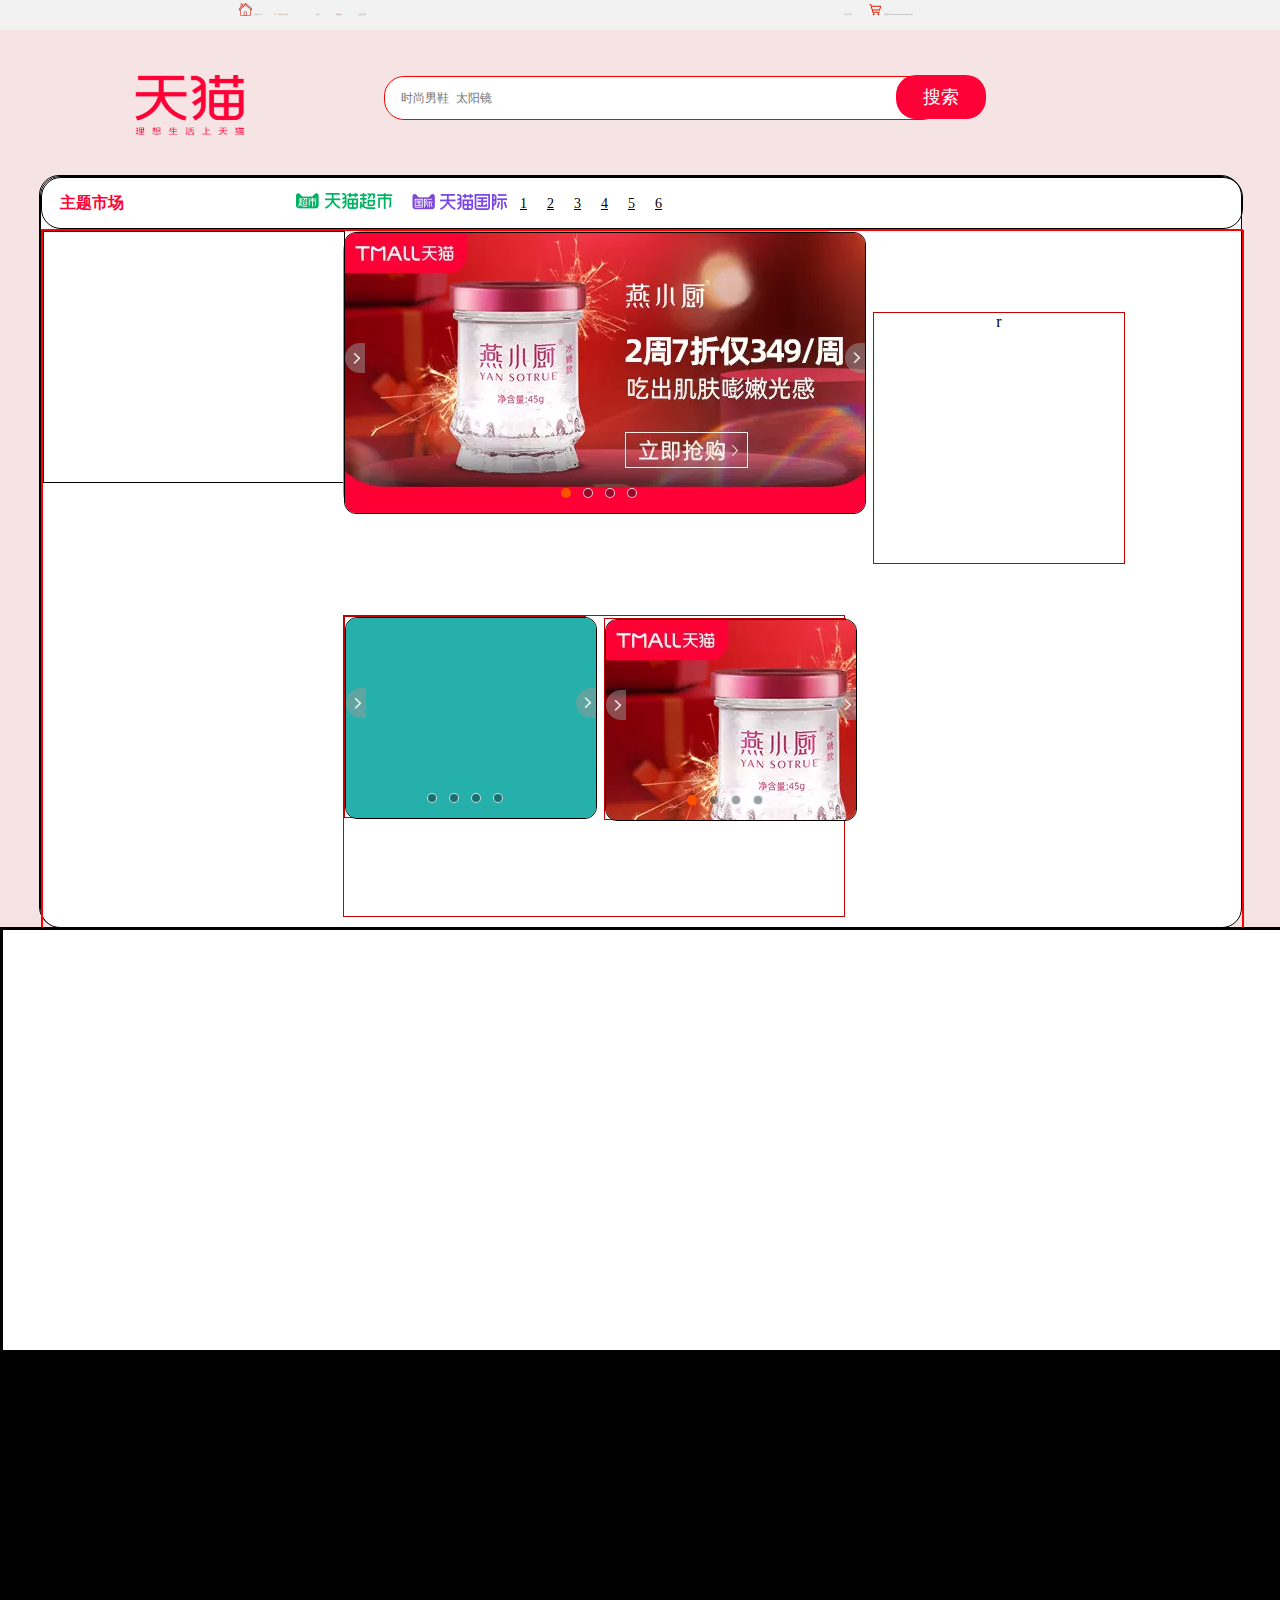
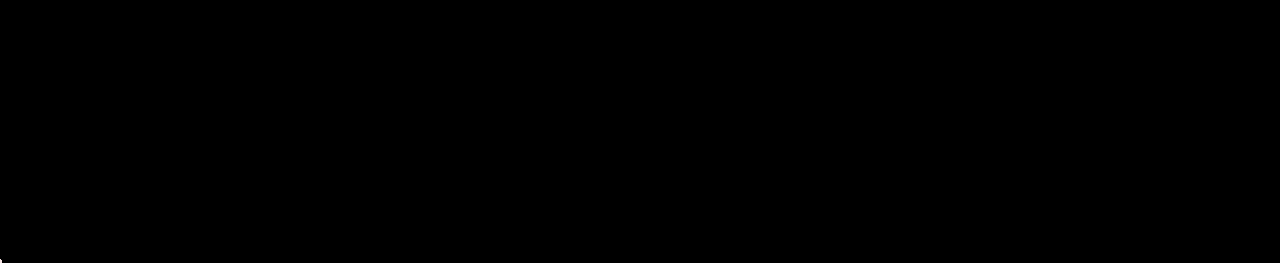
<file: web/include/html/index.html>
<!DOCTYPE html>
<html lang="en">
<script type="text/javascript" src="js/jquery.js"></script>

<head>
    <meta charset="UTF-8">
    <title>index</title>


</head >
<body >
<div id="top">1</div>
<div id="header">2</div>
<div id="content">3</div>
<div id="footer">4</div>
<script>

    $(function(){
        $('#top').load('top.html');
        $('#header').load('header.html');
        $('#content').load('content.html');
        $('#footer').load('footer.html');

    })
</script>
</body>
</html>
</file>
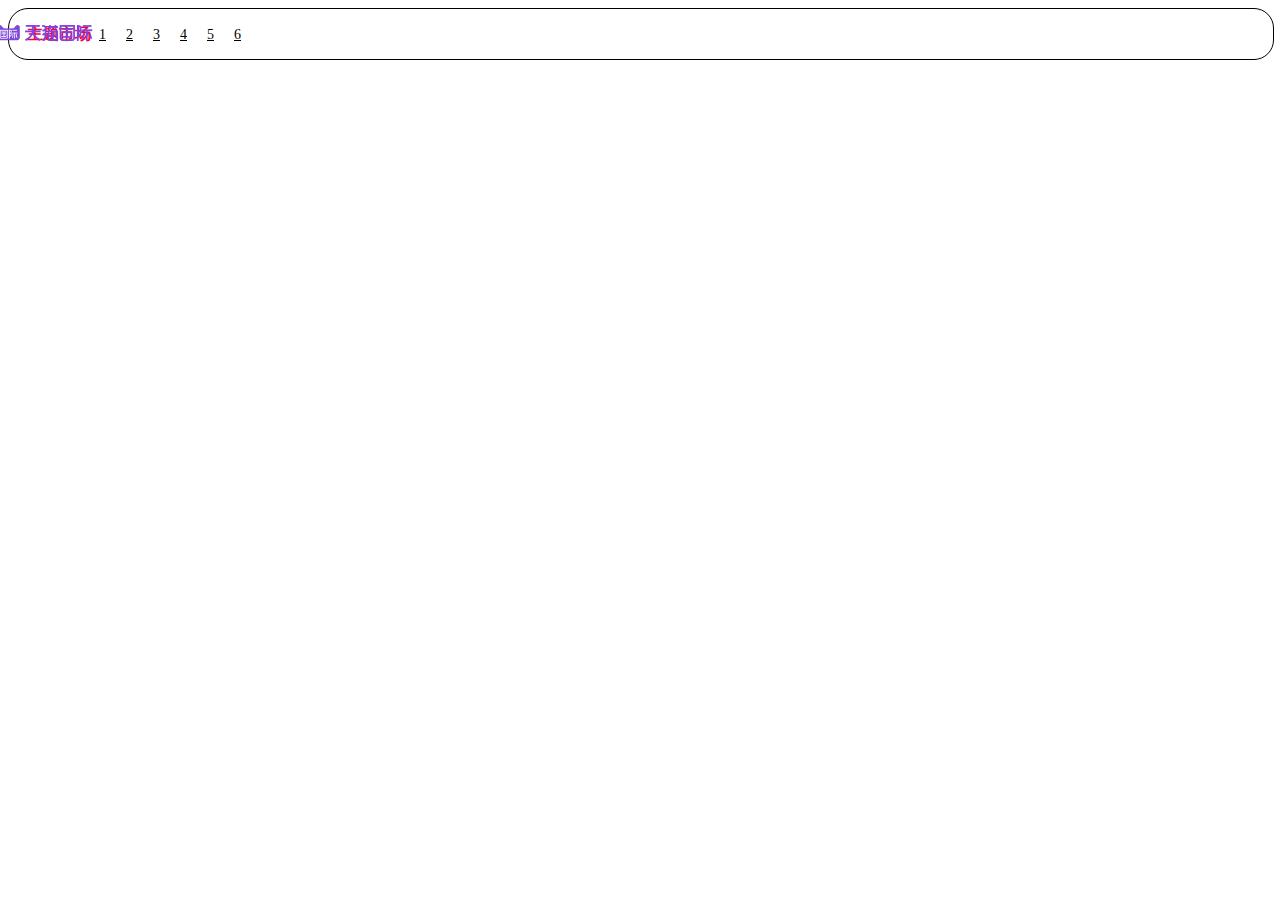
<file: web/include/html/content.html>
<!DOCTYPE html>
<html lang="en">
<head>
    <link rel="stylesheet" type="text/css" href="css/content.css" />
    <meta charset="UTF-8">
    <title>content</title>
</head>
<body>


<div id="content">
    <div id="content01">
        <h2 class="zhuti">主题市场</h2>
        <span class="tianmao"><img src="img/天猫超市.png" height="30",width="130"/></span>
        <span class="tianmao"><img src="img/天猫国际.png" height="30",width="130"/></span>

        <a class="tianTop" href="">1</a>
        <a class="tianTop" href="">2</a>
        <a class="tianTop" href="">3</a>
        <a class="tianTop" href="">4</a>
        <a class="tianTop" href="">5</a>
        <a class="tianTop" href="">6</a>

    </div>
  <!--  <div>
    <div id="content02">5121</div>
    <div id="content03">312312</div>
    <div id="content04"></div>
    <div id="content05"></div>
    </div>-->
    <div id="contentText">

    </div>
</div>
<script>

    $(function(){
        $('#contentText').load('contentText.html');

    })
</script>
</body>
</html>
</file>
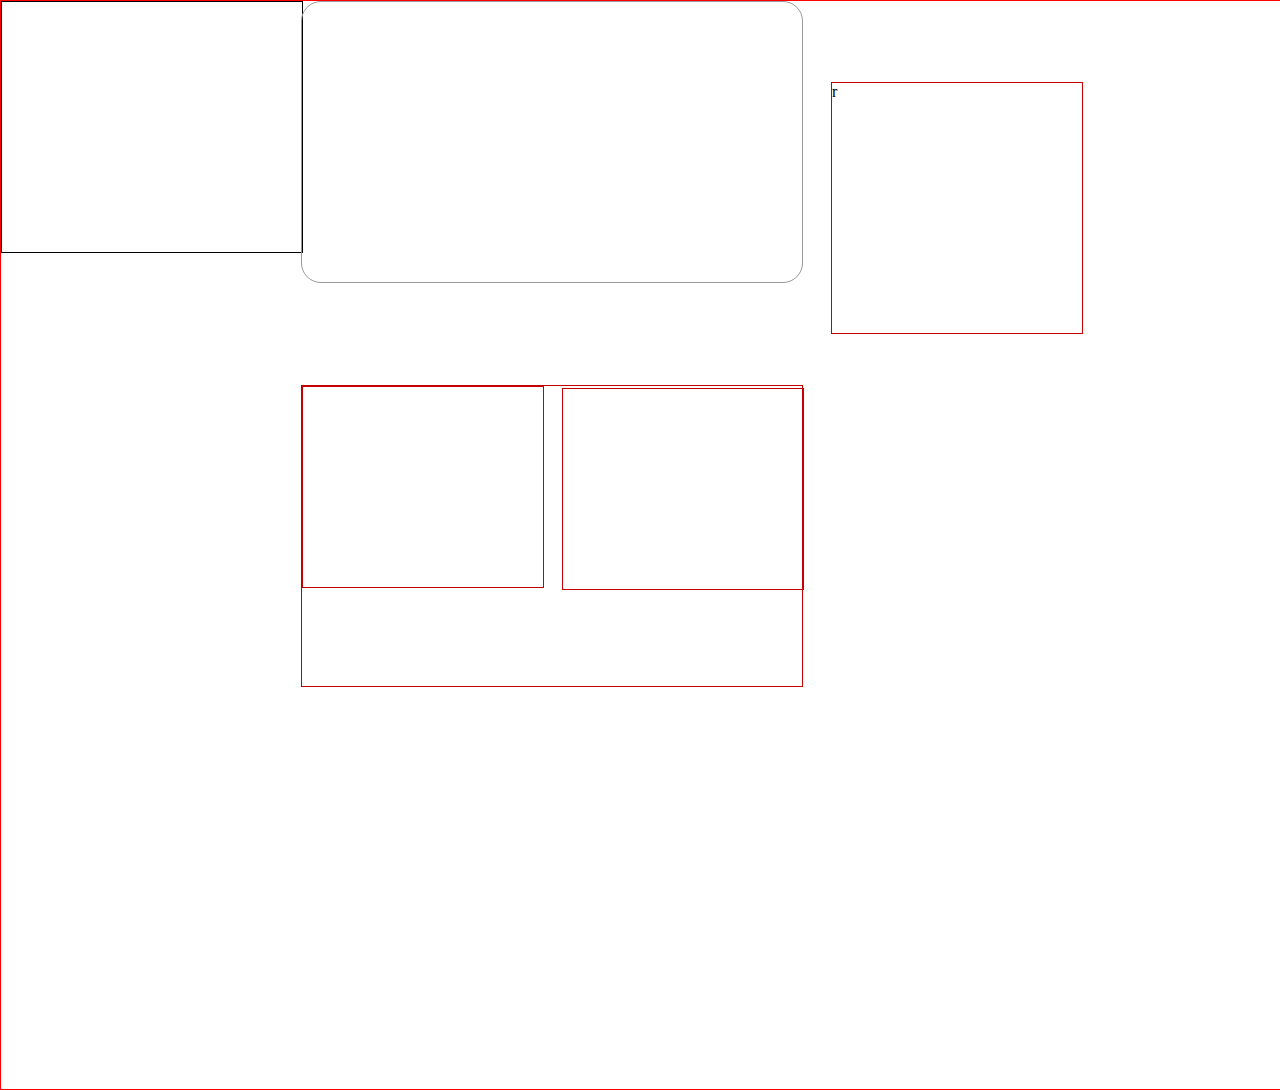
<file: web/include/html/contentText.html>
<!DOCTYPE html>
<html lang="en">
<head>
    <link rel="stylesheet" type="text/css" href="css/contentText.css" />
    <link rel="stylesheet" type="text/css" href="css/lunbo1.css" />
    <meta charset="UTF-8">
    <title>contentText</title>
</head>
<body>
<div id="contentText">
    <div id="contentText01">
        <div>
        <i></i>
        <a><span></span></a>
        <div></div>
        <a><span></span></a>
        </div>

        <div>
            <i></i>
            <a><span></span></a>
            <div></div>
            <a><span></span></a>
        </div>

        <div>
            <i></i>
            <a><span></span></a>
            <div></div>
            <a><span></span></a>
        </div>


        <div>
            <i></i>
            <a><span></span></a>
            <div></div>
            <a><span></span></a>
        </div>

        <div>
            <i></i>
            <a><span></span></a>
            <div></div>
            <a><span></span></a>
        </div>

        <div>
            <i></i>
            <a><span></span></a>
            <div></div>
            <a><span></span></a>
        </div>

        <div>
            <i></i>
            <a><span></span></a>
            <div></div>
            <a><span></span></a>
        </div>

        <div>
            <i></i>
            <a><span></span></a>
            <div></div>
            <a><span></span></a>
        </div>

        <div>
            <i></i>
            <a><span></span></a>
            <div></div>
            <a><span></span></a>
        </div>

        <div>
            <i></i>
            <a><span></span></a>
            <div></div>
            <a><span></span></a>
        </div>

        <div>
            <i></i>
            <a><span></span></a>
            <div></div>
            <a><span></span></a>
        </div>

        <div>
            <i></i>
            <a><span></span></a>
            <div></div>
            <a><span></span></a>
        </div>

        <div>
            <i></i>
            <a><span></span></a>
            <div></div>
            <a><span></span></a>
        </div>

    </div>
    <div id="contentText02"></div>
    <div id="contentText03">
        <div id="lunbo1"></div>
        <div id="lunbo2"></div>
    </div>
    <div id="contentText04">r</div>


</div>
<script>

    $(function(){
        $('#contentText02').load('lunbotu.html');
        $('#lunbo1').load('lunbo1.html');
        $('#lunbo2').load('lunbo2.html');

    })
            </script>
</body>
</html>
</file>
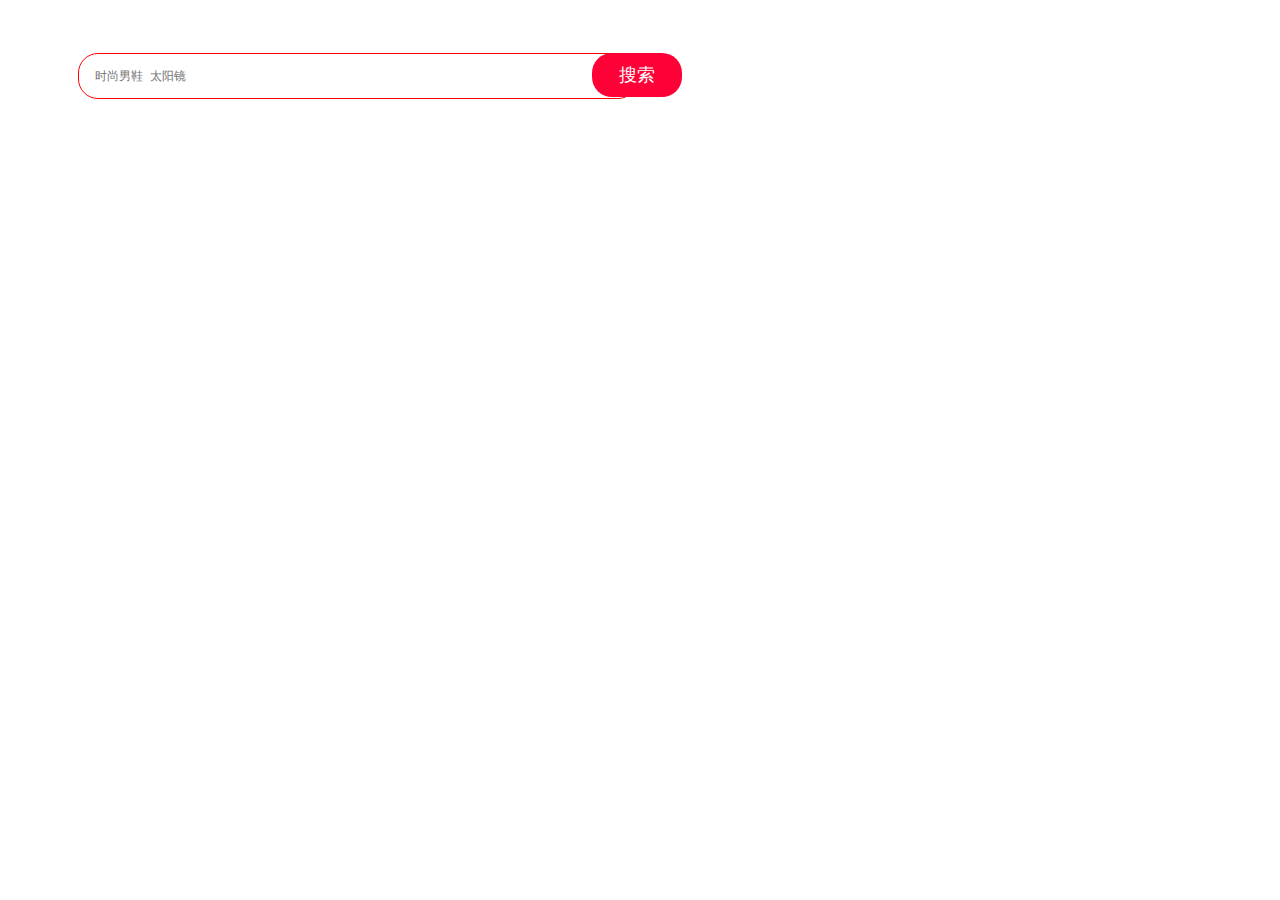
<file: web/include/html/header.html>
<!DOCTYPE html>
<html lang="en">
<head>

    <link rel="stylesheet" type="text/css" href="css/header.css" />
    <meta charset="UTF-8">
    <title>header</title>
</head>
<body>
<div id="header">
    <div id="header01"><a href="/home.jsp" >
    <img  src="img/htianmao.png" class="header01">
</a></div>

    <form action="foresearch" method="post">
        <div >
            <input name="keyword" type="text" id="inputtext" placeholder="时尚男鞋  太阳镜 ">
            <button type="submit"id="button" class="searchButton">搜索</button>
           <!-- <div class="searchBelow">
                <%&#45;&#45;获取分类集合，取第5到第8一共四个类显示&#45;&#45;%>
                <c:forEach items="${categories}" var="category" varStatus="st">
                    <c:if test="${st.count>=5 and st.count<=8}">
                        <span>
                            <a href="forecategory?cid=${category.id}">
                                    ${category.name}
                            </a>
                            <c:if test="${st.count!=8}">
                                <span>|</span>
                            </c:if>
                        </span>
                    </c:if>
                </c:forEach>&ndash;&gt;
            </div>-->
        </div>
    </form></div>
</body>
</html>
</file>
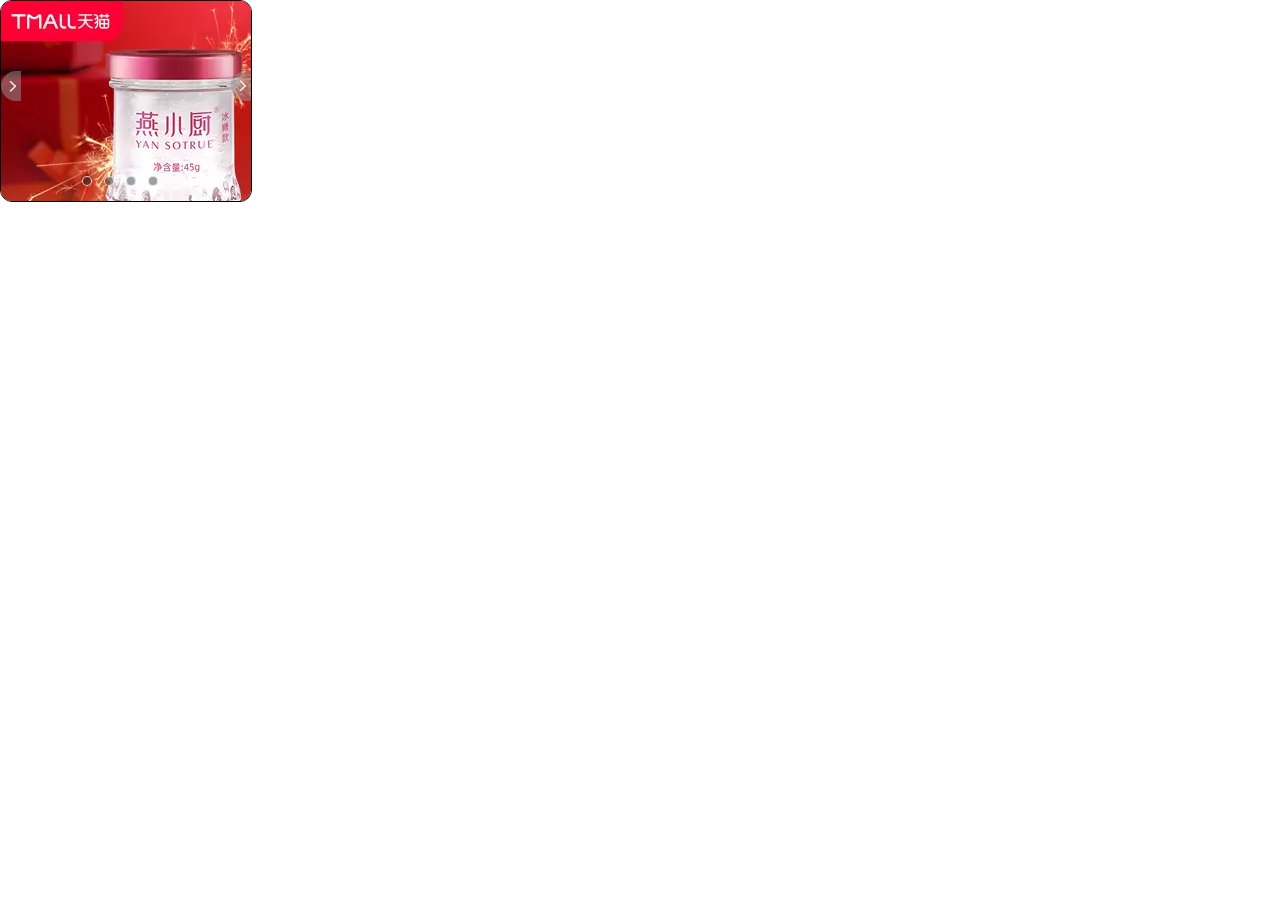
<file: web/include/html/lunbo1.html>
<!DOCTYPE html>
<html lang="en">
<head>
    <link rel="stylesheet" type="text/css" href="css/lunbo1.css" />
    <meta charset="UTF-8">
    <title>Document</title>
    <style>

    </style>
</head>
<body>
<div class="banner1">
    <div class="slide1">
        <!-- 这边多设置一张重复的图片就是我实现无缝轮播的关键之一啦，
        当图片轮播到C的时候继续让它滑动，当切换到A（副本）的时候，
        立马用JS将图片替换成图片A，然后，再从第二张开始轮播
        在视觉上我们感受到的就是无缝轮播了。
        这个瞬间就是0ms，我们肉眼看不到的。-->
        <div class="pi r"><img  src="img/4.webp"></div><!-- C(副本)-->
        <!-- 真正要轮播的就这三个ABC图片 -->
        <div class="pi q"><img  src="img/1.jpg"></div>
        <div class="pi w"><img  src="img/2.webp"></div>
        <div class="pi e"><img  src="img/3.jpg"></div>
        <div class="pi r"><img  src="img/4.webp"></div>
        <!-- 这边也是同样的道理，无缝轮播要添加的副本 -->
        <div class="pic q"><img  src="img/1.jpg"></div><!-- A(副本)-->
    </div>
    <div class="do">
        <div class="dos active"></div>
        <div class="dos"></div>
        <div class="dos"></div>
        <div class="dos"></div>

    </div>
    <div class="arrow next"><img src="img/轮播图标.webp" ></div>
    <div  class="arrow prev"><img src="img/右轮播.webp" ></div>
</div>
<!-- 这里引用jQuery的源码 -->
<script type="text/javascript" src="js/jquery.js"></script>
<script type="text/javascript">
    var index=1;//这是记录图片的索引，通过索引来控制图片的切换，
    // 注意是从1开始的   [1,size-2]
    var timer=null;//seInterval()函数会返回一个值，这是用来接收那个值的，可以用来停止轮播的效果
    var size=$('.slide1').children().size();//图片的张数
    var picWidth=$('.pi').width();//获取图片的宽度
    //鼠标移上去的时候图片轮播要暂停
    $('.banner1').mouseover(function(){
        clearInterval(timer);
    });
    //鼠标移走的时候再次开始
    $('.banner1').mouseleave(function(){
        autoSlide();
    });
    /*这里要调用这个函数。这里也是一个关键。
    因为当你点进这个页面以后不管你鼠标放在哪里，图片都是要动的吧。
    这样子写的意思就是触发这个.slide类的mouseover事件，
    而上面那个是给这个元素绑定事件*/
    $('.slide1').mouseleave();
    //自动播放
    function autoSlide(){
        timer=setInterval(function(){
            index++;//通过索引来控制图片嘛，每隔一段时间当然要让图片动起来。
            changeImg();
            changeDots();
        },1500);//每隔1.5S就切换一次图片
    };

    // 图片切换函数
    function changeImg(){
        var slideWidth=-1*picWidth*index;//移动的距离
        $('.slide1').animate({
            'left':slideWidth+'px'//每次滑动一个图片的距离
        },500);//500的意思是动画效果要在500ms内完成
        if(index>=size-1){
            /*这是关键之三，
            当移动到最后一张图片的时候,
            瞬间（animate函数最后那个0代表转换时间为0ms，所以就是一瞬间的事）
            切换为第一张。*/
            $('.slide1').animate({'left':-picWidth+'px'},0);// 图片切换过去
            index=1;//索引要也切换为第一幅图的索引
        }
        if(index<1){
            //要注意在执行下面这段函数之前，已经切换到图片C了。
            $('.slide1').animate({'left':-(size-2)*picWidth+'px'},0);// 而这里便是无缝切换的代码
            // (肉眼看不到),但实际已经切换到图片C了
            index=size-2;
        }
    }
    //小圆点切换的函数
    function changeDots(){
        //给当前的小圆点添加高亮的样式（active），然后把其他小圆点的样式去掉。
        /*这里设置index-1的原因是因为点只有三个。
        当图片的索引为1，圆点的索引为0
        图片索引为2，圆点索引为1
        所以我们可以看到一直都差1*/
        $('.dos').eq(index-1).addClass('active').siblings().removeClass('active');

    }
    //点击小圆点，切换到对应的图片
    $('.dos').click(function(event){
        var target=event.target;//获取点击到的小圆点，获取到的是一个DOM元素
        //获取DOM元素的索引值。
        index=$(target).index()+1;// +1的原因：看上面changeDots()的注释
        changeImg();//改变图片
        changeDots();// 小圆点的状态也要跟着变
    });
    // 点击下一张切换图片
    $('.next').click(function(){
        index++;
        changeImg();
        changeDots();
    });
    // 点击上一张切换图片
    $('.prev').click(function(){
        index--;
        changeImg();
        changeDots();
    });
</script>
</body>
</html>
</file>
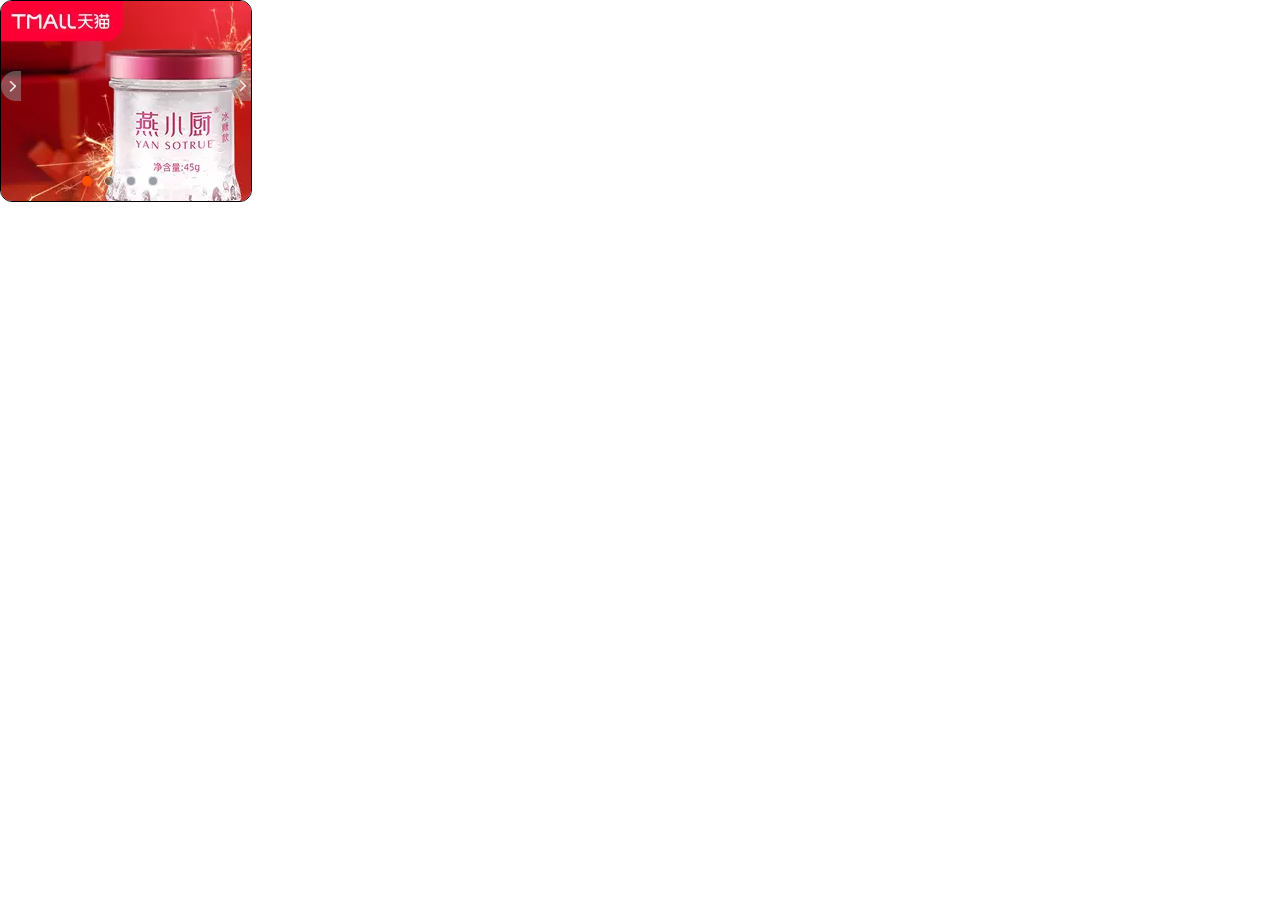
<file: web/include/html/lunbo2.html>
<!DOCTYPE html>
<html lang="en">
<head>
    <link rel="stylesheet" type="text/css" href="css/lunbo2.css" />
    <meta charset="UTF-8">
    <title>Document</title>
    <style>

    </style>
</head>
<body>
<div class="banner2">
    <div class="slide2">
        <!-- 这边多设置一张重复的图片就是我实现无缝轮播的关键之一啦，
        当图片轮播到C的时候继续让它滑动，当切换到A（副本）的时候，
        立马用JS将图片替换成图片A，然后，再从第二张开始轮播
        在视觉上我们感受到的就是无缝轮播了。
        这个瞬间就是0ms，我们肉眼看不到的。-->
        <div class="pic d"><img class="carouselImage" src="img/4.webp"></div><!-- C(副本)-->
        <!-- 真正要轮播的就这三个ABC图片 -->
        <div class="pic a"><img class="carousel carouselImage" src="img/1.jpg"></div>
        <div class="pic b"><img class="carouselImage" src="img/2.webp"></div>
        <div class="pic c"><img class="carouselImage" src="img/3.jpg"></div>
        <div class="pic d"><img class="carouselImage" src="img/4.webp"></div>
        <!-- 这边也是同样的道理，无缝轮播要添加的副本 -->
        <div class="pic a"><img class="carousel carouselImage" src="img/1.jpg"></div><!-- A(副本)-->
    </div>
    <div class="dots">
        <div class="dot active"></div>
        <div class="dot"></div>
        <div class="dot"></div>
        <div class="dot"></div>

    </div>
    <div class="arrow next"><img src="img/轮播图标.webp" ></div>
    <div  class="arrow prev"><img src="img/右轮播.webp" ></div>
</div>
<!-- 这里引用jQuery的源码 -->
<script type="text/javascript" src="js/jquery.js"></script>
<script type="text/javascript">
    var index=1;//这是记录图片的索引，通过索引来控制图片的切换，
    // 注意是从1开始的   [1,size-2]
    var timer=null;//seInterval()函数会返回一个值，这是用来接收那个值的，可以用来停止轮播的效果
    var size=$('.slide2').children().size();//图片的张数
    var picWidth=$('.pic').width();//获取图片的宽度
    //鼠标移上去的时候图片轮播要暂停
    $('.banner2').mouseover(function(){
        clearInterval(timer);
    });
    //鼠标移走的时候再次开始
    $('.banner2').mouseleave(function(){
        autoSlide();
    });
    /*这里要调用这个函数。这里也是一个关键。
    因为当你点进这个页面以后不管你鼠标放在哪里，图片都是要动的吧。
    这样子写的意思就是触发这个.slide类的mouseover事件，
    而上面那个是给这个元素绑定事件*/
    $('.slide2').mouseleave();
    //自动播放
    function autoSlide(){
        timer=setInterval(function(){
            index++;//通过索引来控制图片嘛，每隔一段时间当然要让图片动起来。
            changeImg();
            changeDots();
        },1500);//每隔1.5S就切换一次图片
    };

    // 图片切换函数
    function changeImg(){
        var slideWidth=-1*picWidth*index;//移动的距离
        $('.slide2').animate({
            'left':slideWidth+'px'//每次滑动一个图片的距离
        },500);//500的意思是动画效果要在500ms内完成
        if(index>=size-1){
            /*这是关键之三，
            当移动到最后一张图片的时候,
            瞬间（animate函数最后那个0代表转换时间为0ms，所以就是一瞬间的事）
            切换为第一张。*/
            $('.slide2').animate({'left':-picWidth+'px'},0);// 图片切换过去
            index=1;//索引要也切换为第一幅图的索引
        }
        if(index<1){
            //要注意在执行下面这段函数之前，已经切换到图片C了。
            $('.slide2').animate({'left':-(size-2)*picWidth+'px'},0);// 而这里便是无缝切换的代码
            // (肉眼看不到),但实际已经切换到图片C了
            index=size-2;
        }
    }
    //小圆点切换的函数
    function changeDots(){
        //给当前的小圆点添加高亮的样式（active），然后把其他小圆点的样式去掉。
        /*这里设置index-1的原因是因为点只有三个。
        当图片的索引为1，圆点的索引为0
        图片索引为2，圆点索引为1
        所以我们可以看到一直都差1*/
        $('.dot').eq(index-1).addClass('active').siblings().removeClass('active');

    }
    //点击小圆点，切换到对应的图片
    $('.dot').click(function(event){
        var target=event.target;//获取点击到的小圆点，获取到的是一个DOM元素
        //获取DOM元素的索引值。
        index=$(target).index()+1;// +1的原因：看上面changeDots()的注释
        changeImg();//改变图片
        changeDots();// 小圆点的状态也要跟着变
    });
    // 点击下一张切换图片
    $('.next').click(function(){
        index++;
        changeImg();
        changeDots();
    });
    // 点击上一张切换图片
    $('.prev').click(function(){
        index--;
        changeImg();
        changeDots();
    });
</script>
</body>
</html>
</file>
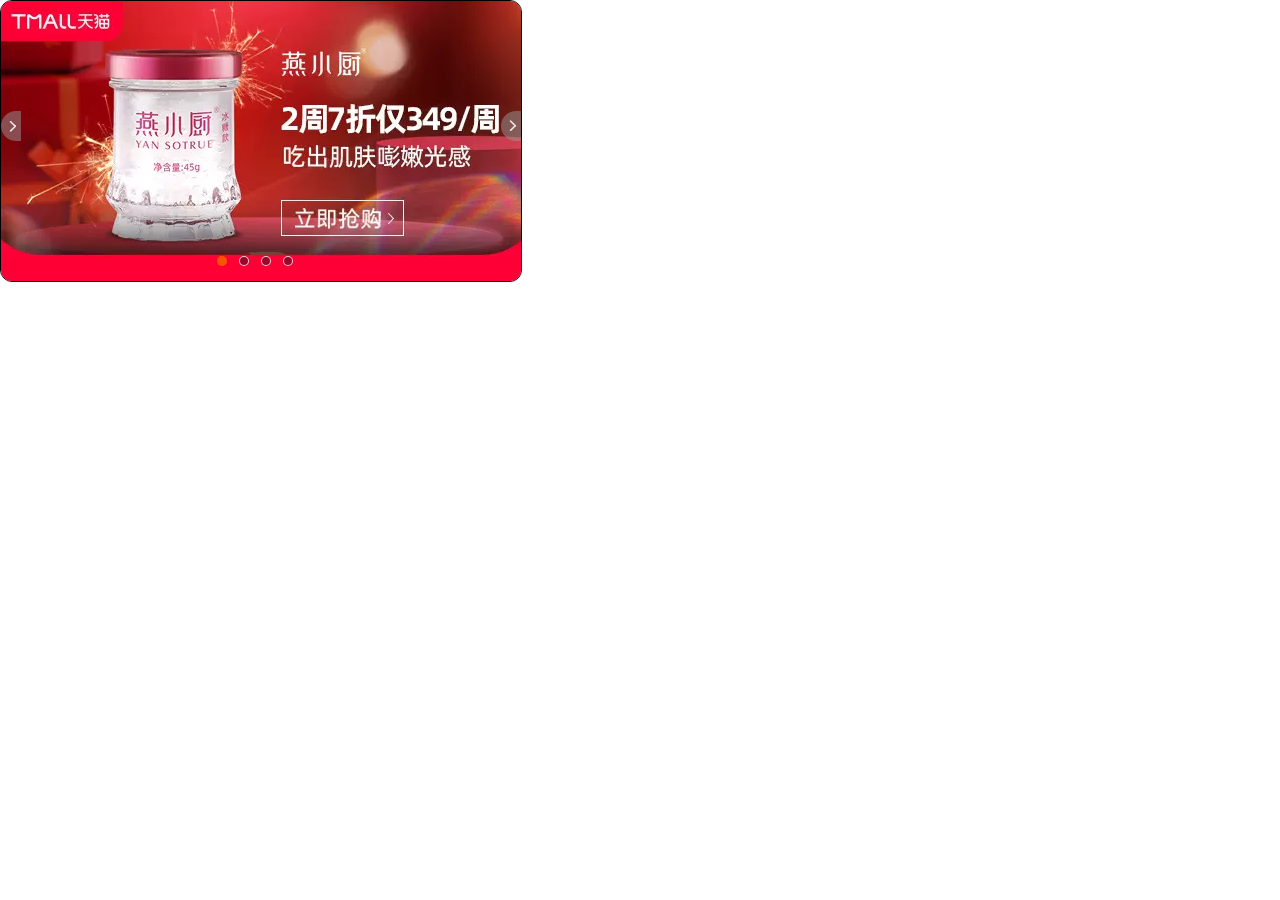
<file: web/include/html/lunbotu.html>
<!DOCTYPE html>
<html lang="en">
<head>
    <meta charset="UTF-8">
    <title>Document</title>
    <style>
    * {

        margin: 0;
        padding: 0;
    }
    .banner {
        border-radius: 12px;
        width: 520px;
        height: 280px;
        border: 1px solid black;
      /*  margin: 100px auto;*/
        overflow: hidden;
        cursor: pointer;
        position: relative;
    }
    .banner .slide {
        width: 4000px;
        height: 400px;
        position: absolute;
       /* left: -0px;*/
    }
    .banner .slide .pic {
        width: 520px;
        height: 280px;
        /*line-height: 400px;*/
        text-align: center;
        float: left;
        font-size: 72px;
        color: white;
    }
    .banner .slide .a {
        background-color: black;
    }
    .banner .slide .b {
        background-color: pink;
    }
    .banner .slide .c {
        background-color: purple;
    }
    .banner .slide .d {
        background-color: rgb(38, 176, 171);

    }
    .banner .slide .f {
        background-color: rgb(38, 176, 171);
    }
    .banner .dots{
        width: 120px;
        height: 30px;
        position: absolute;
        bottom: 0px;
        left: 50%;
        margin-left: -50px;
        z-index: 2;/*让圆点显示在轮播图上面*/
    }
    .banner .dots .dot{
        /*圆点的一些样式*/
        width:10px;
        height: 10px;
        float: left;
        border-radius: 70%;
        margin:5px 6px;
        background-color: rgba(7,17,27,0.4);
        box-shadow: 0 0 0 1px rgba(255,255,255,0.8) inset;
        cursor:pointer;

    }
    .banner .dots .active{
        /*小圆点高亮的样式*/
        box-shadow: 0 0 0 1px rgba(251,81,0,0.9) inset;
        background-color: #fb5300;
    }
    .banner .arrow{
    /*左箭头*/
        width: 0;
        height: 0;
       /* border-right: 30px solid rgba(255,255,255,.5);*/
        border-top: 30px solid transparent;
        border-bottom: 30px solid transparent;
        position: absolute;
        left:0;
        top: 50%;
        margin-top: -60px;
        z-index: 2;
    }
    .banner .arrow:hover{
        /*鼠标移动到箭头时候的样式*/
        border-right-color:white ;
    }
    .banner .next{
        /*右箭头*/
        left:auto;
        right: 0;
        top: 50%;
        margin-top: -30px;
        transform: rotate(180deg);
        z-index: 2;
    }
    </style>
</head>
<body>
        <div class="banner">
            <div class="slide">
                    <!-- 这边多设置一张重复的图片就是我实现无缝轮播的关键之一啦，
                    当图片轮播到C的时候继续让它滑动，当切换到A（副本）的时候，
                    立马用JS将图片替换成图片A，然后，再从第二张开始轮播
                    在视觉上我们感受到的就是无缝轮播了。
                    这个瞬间就是0ms，我们肉眼看不到的。-->
                    <div class="pic d"><img class="carouselImage" src="img/4.webp"></div><!-- C(副本)-->
                    <!-- 真正要轮播的就这三个ABC图片 -->
                    <div class="pic a"><img class="carousel carouselImage" src="img/1.jpg"></div>
                    <div class="pic b"><img class="carouselImage" src="img/2.webp"></div>
                    <div class="pic c"><img class="carouselImage" src="img/3.jpg"></div>
                    <div class="pic d"><img class="carouselImage" src="img/4.webp"></div>
                    <!-- 这边也是同样的道理，无缝轮播要添加的副本 -->
                    <div class="pic a"><img class="carousel carouselImage" src="img/1.jpg"></div><!-- A(副本)-->
            </div>
            <div class="dots">
                <div class="dot active"></div>
                <div class="dot"></div>
                <div class="dot"></div>
                <div class="dot"></div>

            </div>
            <div class="arrow next"><img src="img/轮播图标.webp" ></div>
            <div  class="arrow prev"><img src="img/右轮播.webp" ></div>
        </div>
        <!-- 这里引用jQuery的源码 -->
        <script type="text/javascript" src="js/jquery.js"></script>
        <script type="text/javascript">
            var index=1;//这是记录图片的索引，通过索引来控制图片的切换，
            // 注意是从1开始的   [1,size-2]
            var timer=null;//seInterval()函数会返回一个值，这是用来接收那个值的，可以用来停止轮播的效果
            var size=$('.slide').children().size();//图片的张数
            var picWidth=$('.pic').width();//获取图片的宽度
            //鼠标移上去的时候图片轮播要暂停
            $('.banner').mouseover(function(){
                clearInterval(timer);
            });
            //鼠标移走的时候再次开始
            $('.banner').mouseleave(function(){
                autoSlide();
            });
            /*这里要调用这个函数。这里也是一个关键。
            因为当你点进这个页面以后不管你鼠标放在哪里，图片都是要动的吧。
            这样子写的意思就是触发这个.slide类的mouseover事件，
            而上面那个是给这个元素绑定事件*/
            $('.slide').mouseleave();
            //自动播放
            function autoSlide(){
                timer=setInterval(function(){
                    index++;//通过索引来控制图片嘛，每隔一段时间当然要让图片动起来。
                    changeImg();
                    changeDots();
                },1500);//每隔1.5S就切换一次图片
            };

            // 图片切换函数
            function changeImg(){
                var slideWidth=-1*picWidth*index;//移动的距离
                $('.slide').animate({
                    'left':slideWidth+'px'//每次滑动一个图片的距离
                },500);//500的意思是动画效果要在500ms内完成
                if(index>=size-1){
                    /*这是关键之三，
                    当移动到最后一张图片的时候,
                    瞬间（animate函数最后那个0代表转换时间为0ms，所以就是一瞬间的事）
                    切换为第一张。*/
                    $('.slide').animate({'left':-picWidth+'px'},0);// 图片切换过去
                    index=1;//索引要也切换为第一幅图的索引
                }
                if(index<1){
                    //要注意在执行下面这段函数之前，已经切换到图片C了。
                    $('.slide').animate({'left':-(size-2)*picWidth+'px'},0);// 而这里便是无缝切换的代码
                    // (肉眼看不到),但实际已经切换到图片C了
                    index=size-2;
                }
            }
            //小圆点切换的函数
            function changeDots(){
                //给当前的小圆点添加高亮的样式（active），然后把其他小圆点的样式去掉。
                /*这里设置index-1的原因是因为点只有三个。
                当图片的索引为1，圆点的索引为0
                图片索引为2，圆点索引为1
                所以我们可以看到一直都差1*/
                $('.dot').eq(index-1).addClass('active').siblings().removeClass('active');

            }
            //点击小圆点，切换到对应的图片
            $('.dot').click(function(event){
                    var target=event.target;//获取点击到的小圆点，获取到的是一个DOM元素
                    //获取DOM元素的索引值。
                    index=$(target).index()+1;// +1的原因：看上面changeDots()的注释
                    changeImg();//改变图片
                    changeDots();// 小圆点的状态也要跟着变
            });
            // 点击下一张切换图片
            $('.next').click(function(){
                index++;
                changeImg();
                changeDots();
            });
            // 点击上一张切换图片
            $('.prev').click(function(){
                index--;
                changeImg();
                changeDots();
            });
        </script>
</body>
</html>
</file>
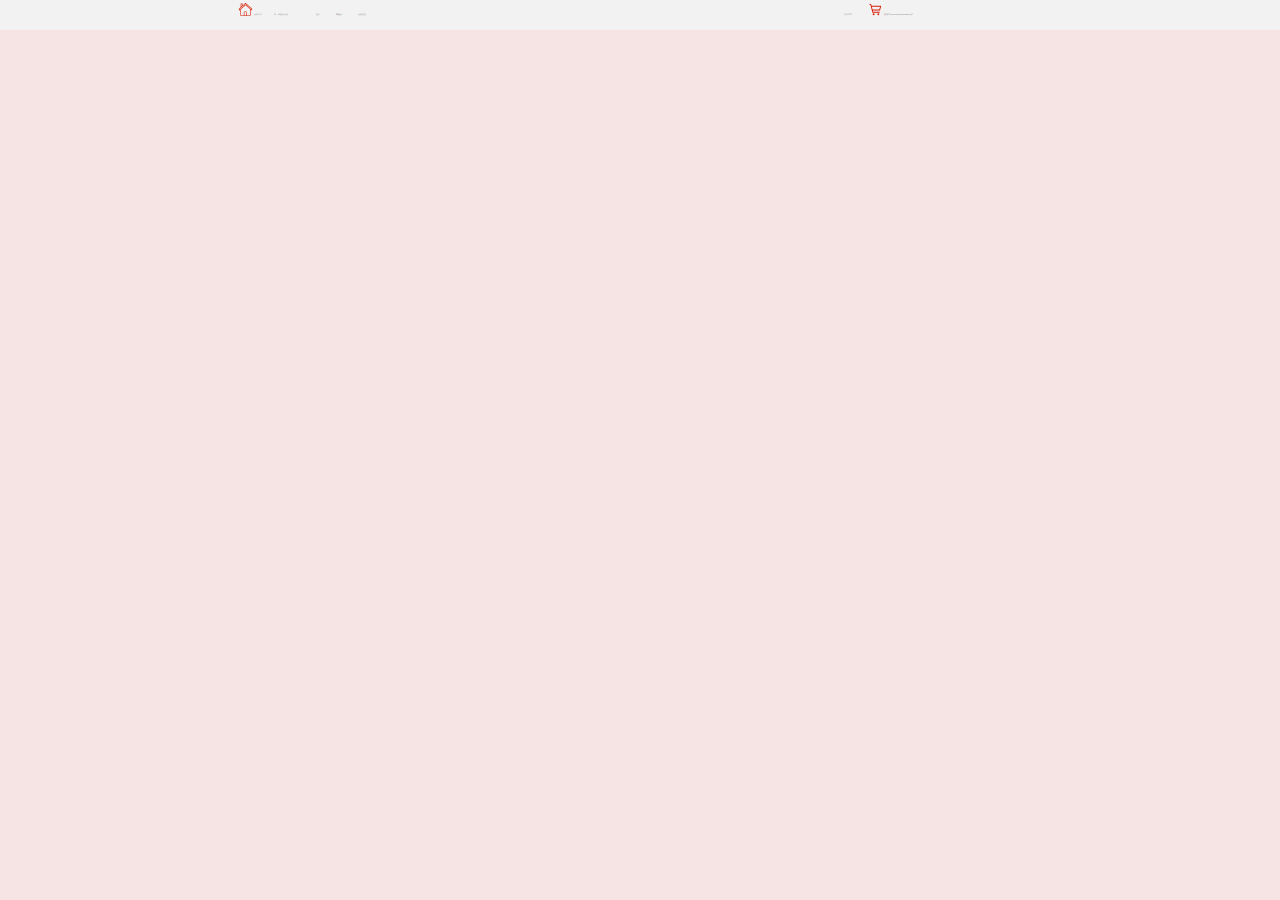
<file: web/include/html/top.html>
<!DOCTYPE html>
<html lang="en">
<head>
    <link rel="stylesheet" type="text/css" href="css/index.css" />
    <link rel="stylesheet" type="text/css" href="css/top.css" />
    <meta charset="UTF-8">
    <title>top</title>
</head>
<body>
<div id="top">
    <a id="top01" class="top">
        <a href="/home.jsp"class="top">
            <img  class="icon" src="img/icon/首页.svg">
            天猫首页
        </a>

        <span>喵，欢迎来天猫</span>

            <a class="top" href="login.jsp"></a>
            <a class="top"href="forelogout">退出</a>



            <a class="top" href="login.jsp">请登录</a>
            <a class="top"href="register.jsp">免费注册</a>

    </a>
    <a id="top02" class="top">
        <a href="forebought" class="top">我的订单</a>
        <a href="forecart" class="top">
            <span style="color:#C40000;margin:0px" class="top"><img class="icon" src="img/icon/cart_empty.svg"></span>
            购物车<strong>${cartTotalItemNumber}</strong>件</a>
    </a>
</div>

</body>
</html>
</file>
<file: web/include/html/css/content.css>
#content01{
    top: 20px;
    width: 100%;
    height: 50px;
   /* background-color: #C40000;*/
    background: rgba(220, 38, 38, 0);
    border-radius: 20px;
    border: 1px solid black;
}
h2 {
    text-align:center;
    display: block;
    font-family:"微软雅黑","arial";
    margin-block-start: 0.83em;
    margin-block-end: 0.83em;
    margin-inline-start: 0px;
    margin-inline-end: 0px;
    font-weight: bold;
}
.zhuti{
    margin: 15px 0 0 18px;
    font-size: 16px;
    color: #fe0137;
    float: left;
}
.tianmao{

    color: -webkit-link;
    cursor: pointer;
    position: relative;
    left: -200px;
    top: 8px;
}
.tianTop{
    position: relative;
    left: -200px;
    text-align:center;
    font-size: 14px;
    line-height: 35px;
    color: #000;
    margin-right: 16px;

}
.tianTop:hover{
    text-decoration: underline;
    color: blue;
}
#content02{
    position: relative;
    top: 30px;
    width: 320px;
    height:660px;

    border: 1px solid black;
}
#content03{

    position: relative;
    left: 320px;
    top: -630px;
    width: 650px;
    height: 350px;

    border: 1px solid black;

}
#content04{
    position: relative;
    left: 320px;
    top: -600px;
    width: 650px;
    height: 250px;

    border: 1px solid black;
}
#content05{

}
</file>
<file: web/include/html/css/contentText.css>
#contentText{
    width:100%;
    height: auto;
    border: 1px solid red;
}
#contentText01{
    position: relative;
    width:300px;
    height: 250px;

    border: 1px solid #000000;}
#contentText02{
    position: relative;
    left: 300px;
    top: -252px;
    width:500px;
    height: 280px;
    border-radius: 20px;
    border: 1px solid #999999;
}
#contentText03{
    position: relative;
    left: 300px;
    top: -150px;
    width:500px;
    height: 300px;

    border: 1px solid #C40000;
}
#contentText04{
    position: relative;
    left: 830px;
    top: -755px;
    width:250px;
    height: 250px;

    border: 1px solid #C40000;
}
#lunbo1{
    width: 240px;
    height: 200px;
    border: 1px solid #C40000;
}
#lunbo2{
    position: relative;
   top: -200px;
    left:260px;
    width: 240px;
    height: 200px;
    border: 1px solid #C40000;
}
</file>
<file: web/include/html/css/lunbo1.css>
* {
    margin: 0;
    padding: 0;
}
.banner1 {
    border-radius: 12px;
    width: 250px;
    height: 200px;
    border: 1px solid black;
    /*  margin: 100px auto;*/
    overflow: hidden;
    cursor: pointer;
    position: relative;
}
.banner1 .slide1 {
    width: 4000px;
    height: 400px;
    position: absolute;
    /* left: -0px;*/
}
.banner1 .slide1 .pic {
    width: 520px;
    height: 280px;
    /*line-height: 400px;*/
    text-align: center;
    float: left;
    font-size: 72px;
    color: white;
}
.banner1 .slide1 .q {
    background-color: black;
}
.banner1 .slide1 .w {
    background-color: pink;
}
.banner1 .slide1 .e {
    background-color: purple;
}
.banner1 .slide1 .r {
    background-color: rgb(38, 176, 171);

}

.banner1 .do{
    width: 120px;
    height: 30px;
    position: absolute;
    bottom: 0px;
    left: 50%;
    margin-left: -50px;
    z-index: 2;/*让圆点显示在轮播图上面*/
}
.banner1 .do .dos{
    /*圆点的一些样式*/
    width:10px;
    height: 10px;
    float: left;
    border-radius: 70%;
    margin:5px 6px;
    background-color: rgba(7,17,27,0.4);
    box-shadow: 0 0 0 1px rgba(255,255,255,0.8) inset;
    cursor:pointer;

}
.banner1 .dos .active{
    /*小圆点高亮的样式*/
    box-shadow: 0 0 0 1px rgba(251,81,0,0.9) inset;
    background-color: #fb5300;
}
.banner1 .arrow{
    /*左箭头*/
    width: 0;
    height: 0;
    /* border-right: 30px solid rgba(255,255,255,.5);*/
    border-top: 30px solid transparent;
    border-bottom: 30px solid transparent;
    position: absolute;
    left:0;
    top: 50%;
    margin-top: -60px;
    z-index: 2;
}
.banner1 .arrow:hover{
    /*鼠标移动到箭头时候的样式*/
    border-right-color:white ;
}
.banner1 .next{
    /*右箭头*/
    left:auto;
    right: 0;
    top: 50%;
    margin-top: -30px;
    transform: rotate(180deg);
    z-index: 2;
}
</file>
<file: web/include/html/css/header.css>
#header01{

    position: relative;
    top: 45px;
   left: -450px;
}
.header01{
    width: 110px;
    height: 60px;
}
#inputtext{
    width: 540px;
    border-radius: 20px;
    font-size: 12px;
    padding-left: 16px;
    outline: none;
    color: #000;
    height: 42px;
    position: relative;
    top: -20px;
    left: 70px;
    /*line-height: 30px;*/
    border: 1px solid red;
}
#button{
    border:none;
    width: 90px;
    height: 44px;
    background-color: #fe0137;
    font-size: 18px;
    color: #fff;
    line-height: 42px;
    text-align: center;
    border-radius: 20px;
    position: relative;
    top: -19px;
    left: 20px;
    cursor: pointer;
}
</file>
<file: web/include/html/css/lunbo2.css>
* {
    margin: 0;
    padding: 0;
}
.banner2{
    border-radius: 12px;
    width: 250px;
    height: 200px;
    border: 1px solid black;
    /*  margin: 100px auto;*/
    overflow: hidden;
    cursor: pointer;
    position: relative;
}
.banner2 .slide2 {
    width: 4000px;
    height: 400px;
    position: absolute;
    /* left: -0px;*/
}
.banner2 .slide2 .pic {
    width: 520px;
    height: 280px;
    /*line-height: 400px;*/
    text-align: center;
    float: left;
    font-size: 72px;
    color: white;
}
.banner2 .slide2 .a {
    background-color: black;
}
.banner2 .slide2 .b {
    background-color: pink;
}
.banner2 .slide2 .c {
    background-color: purple;
}
.banner2 .slide2 .d {
    background-color: rgb(38, 176, 171);

}
.banner2 .slide2 .f {
    background-color: rgb(38, 176, 171);
}
.banner2 .dots{
    width: 120px;
    height: 30px;
    position: absolute;
    bottom: 0px;
    left: 50%;
    margin-left: -50px;
    z-index: 2;/*让圆点显示在轮播图上面*/
}
.banner2 .dots .dot{
    /*圆点的一些样式*/
    width:10px;
    height: 10px;
    float: left;
    border-radius: 70%;
    margin:5px 6px;
    background-color: rgba(7,17,27,0.4);
    box-shadow: 0 0 0 1px rgba(255,255,255,0.8) inset;
    cursor:pointer;

}
.banner2 .dots .active{
    /*小圆点高亮的样式*/
    box-shadow: 0 0 0 1px rgba(251,81,0,0.9) inset;
    background-color: #fb5300;
}
.banner2 .arrow{
    /*左箭头*/
    width: 0;
    height: 0;
    /* border-right: 30px solid rgba(255,255,255,.5);*/
    border-top: 30px solid transparent;
    border-bottom: 30px solid transparent;
    position: absolute;
    left:0;
    top: 50%;
    margin-top: -60px;
    z-index: 2;
}
.banner2 .arrow:hover{
    /*鼠标移动到箭头时候的样式*/
    border-right-color:white ;
}
.banner2 .next{
    /*右箭头*/
    left:auto;
    right: 0;
    top: 50%;
    margin-top: -30px;
    transform: rotate(180deg);
    z-index: 2;
}
</file>
<file: web/include/html/css/index.css>
* {
    margin: 0;
    padding: 0;
}
body{
    margin: 0px;
    padding: 0px;
    background-color: #f6e4e4;

}
#top{
    width: 1530px;
    height: 30px;
    background-color: #f2f2f2;
}
#header{

    width: 1200px;
    height: 145px;
    text-align:center;
    margin: 0px auto;
    background: rgba(220, 38, 38, 0);
    
}
#content{
    width: 1200px;
    height: 750px;
    text-align:center;
    margin: 0px auto;
    background-color: white;
    border: 1px solid black;
    border-radius: 20px;
}
#footer{
    width: 1530px;
    height: 930px;
    border: 1px solid black;
}
</file>
<file: web/include/html/css/top.css>
#top01{
    position: relative;
    padding-left: 220px;
}
#top02{
    padding-left: 450px;
}
.top{
    line-height: 26px;
    font-size: 2px;
    color: #999;
    text-decoration :none;
    margin: 6px;

}
.top:hover{
    color: red;
}

span{
    line-height: 26px;
    font-size: 2px;
    color: #999;
    text-decoration :none;
    margin: 6px;
}
.icon{

    position: relative;
    top: 2px;
    width: 15px;
    height: 15px;

}
</file>
